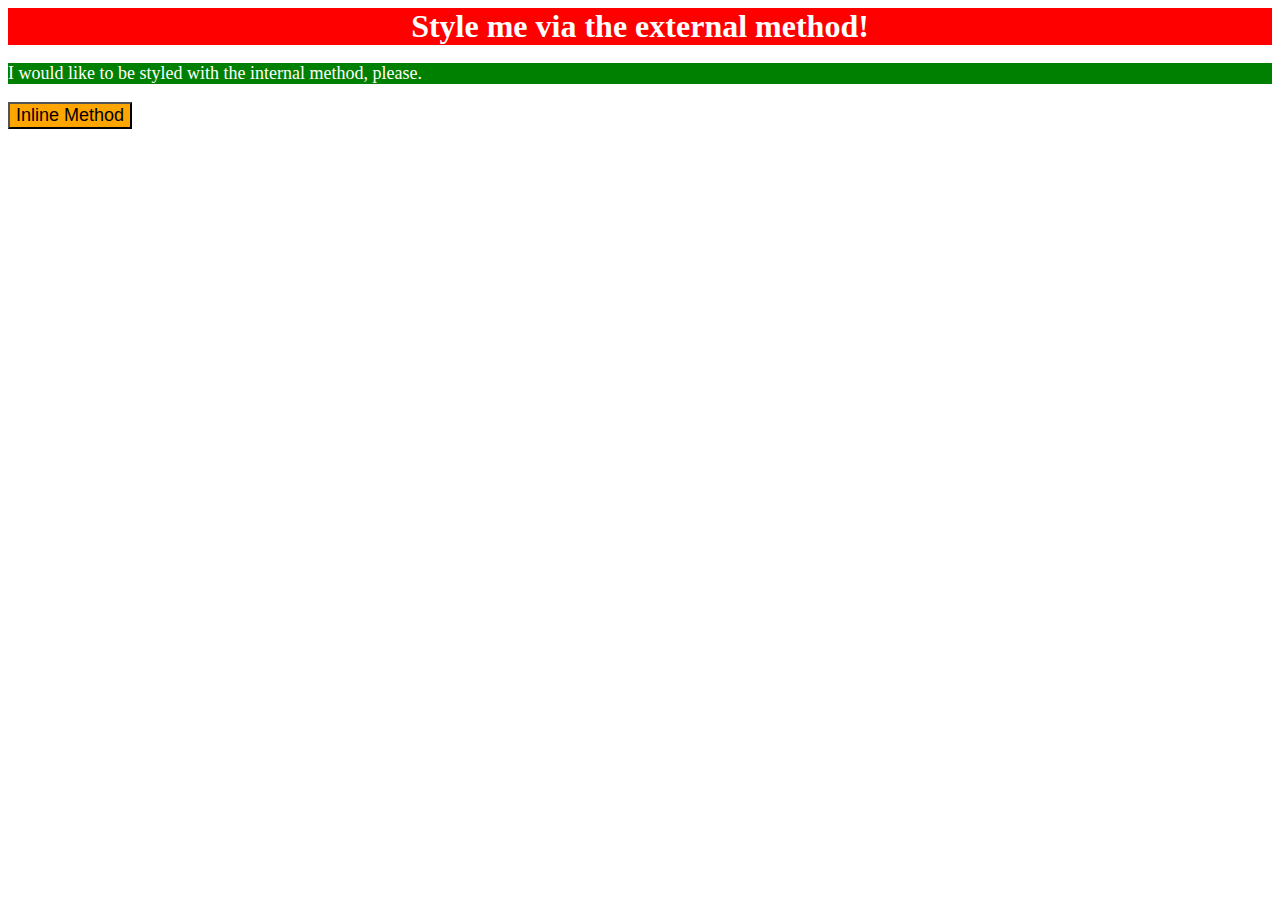
<file: foundations/01-css-methods/index.html>
<!DOCTYPE html>
<html lang="en">
  <head>
    <meta charset="UTF-8">
    <meta http-equiv="X-UA-Compatible" content="IE=edge">
    <meta name="viewport" content="width=device-width, initial-scale=1.0">
    <link rel="stylesheet" href="styles.css">
    <title>Methods for Adding CSS</title>
    <style>
      p {
        color: white;
        background-color: green;
        font-size: 18px;
      }
    </style>
  </head>
  <body>
    <div>Style me via the external method!</div>
    <p>I would like to be styled with the internal method, please.</p>
    <button style="background-color: orange;font-size: 18px">Inline Method</button>
  </body>
</html>
</file>
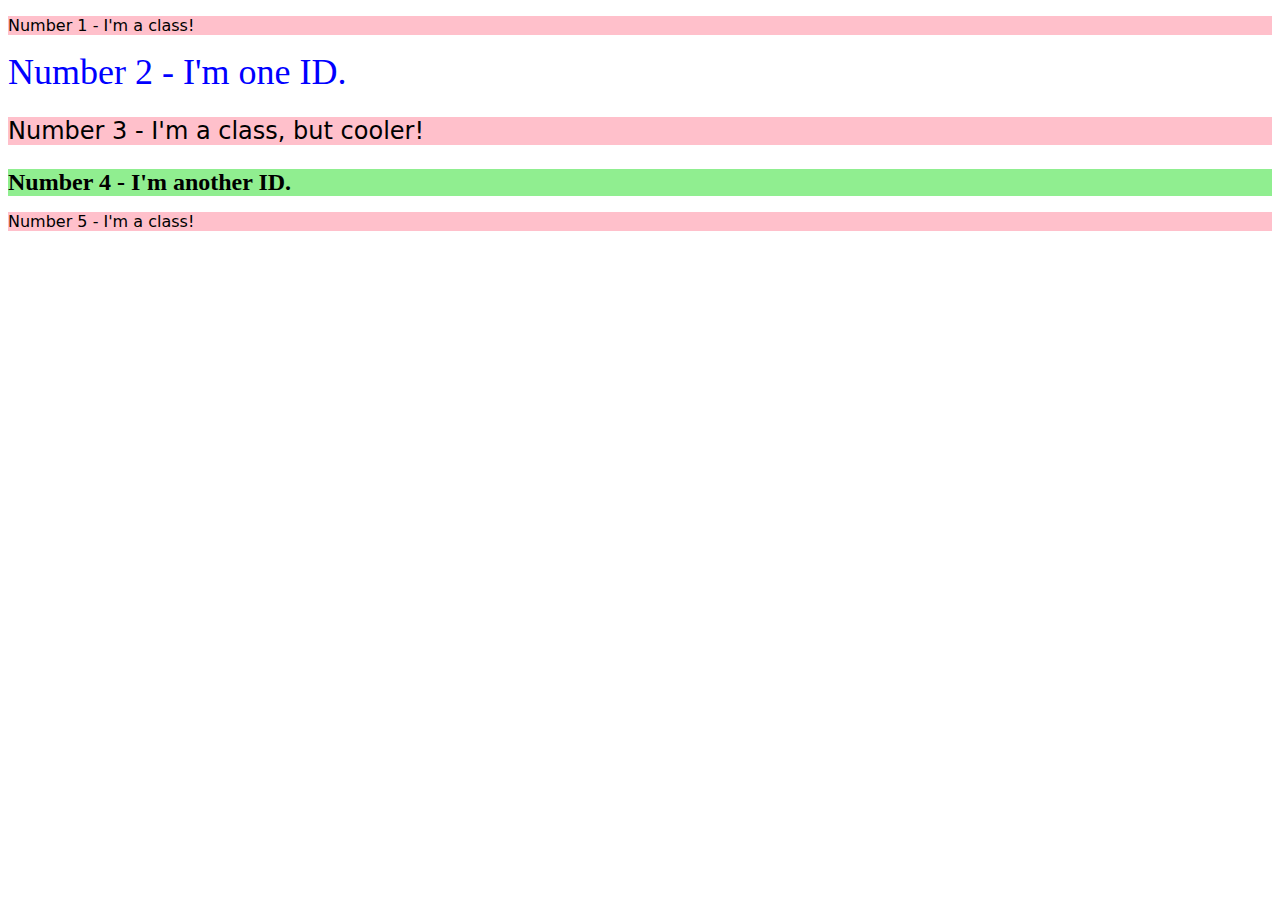
<file: foundations/02-class-id-selectors/index.html>
<!DOCTYPE html>
<html lang="en">
  <head>
    <meta charset="UTF-8">
    <meta http-equiv="X-UA-Compatible" content="IE=edge">
    <meta name="viewport" content="width=device-width, initial-scale=1.0">
    <title>Class and ID Selectors</title>
    <link rel="stylesheet" href="style.css">
  </head>
  <body>
    <p class="odd">Number 1 - I'm a class!</p>
    <div id="number2">Number 2 - I'm one ID.</div>
    <p class="odd number3">Number 3 - I'm a class, but cooler!</p>
    <div id="number4">Number 4 - I'm another ID.</div>
    <p class="odd">Number 5 - I'm a class!</p>
  </body>
</html>
</file>
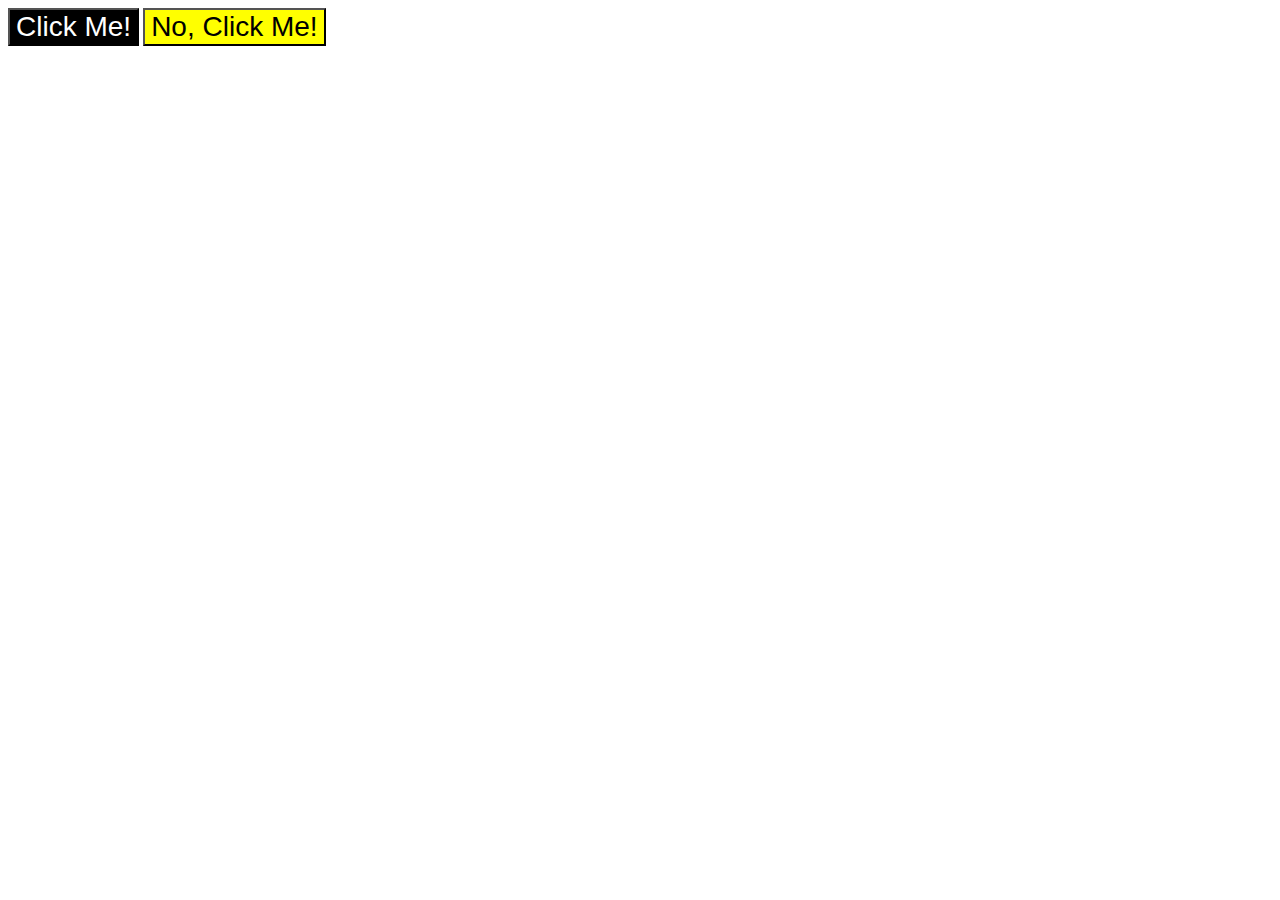
<file: foundations/03-grouping-selectors/index.html>
<!DOCTYPE html>
<html lang="en">
  <head>
    <meta charset="UTF-8">
    <meta http-equiv="X-UA-Compatible" content="IE=edge">
    <meta name="viewport" content="width=device-width, initial-scale=1.0">
    <title>Grouping Selectors</title>
    <link rel="stylesheet" href="style.css">
  </head>
  <body>
    <button class="first">Click Me!</button>
    <button class="second">No, Click Me!</button>
  </body>
</html>
</file>
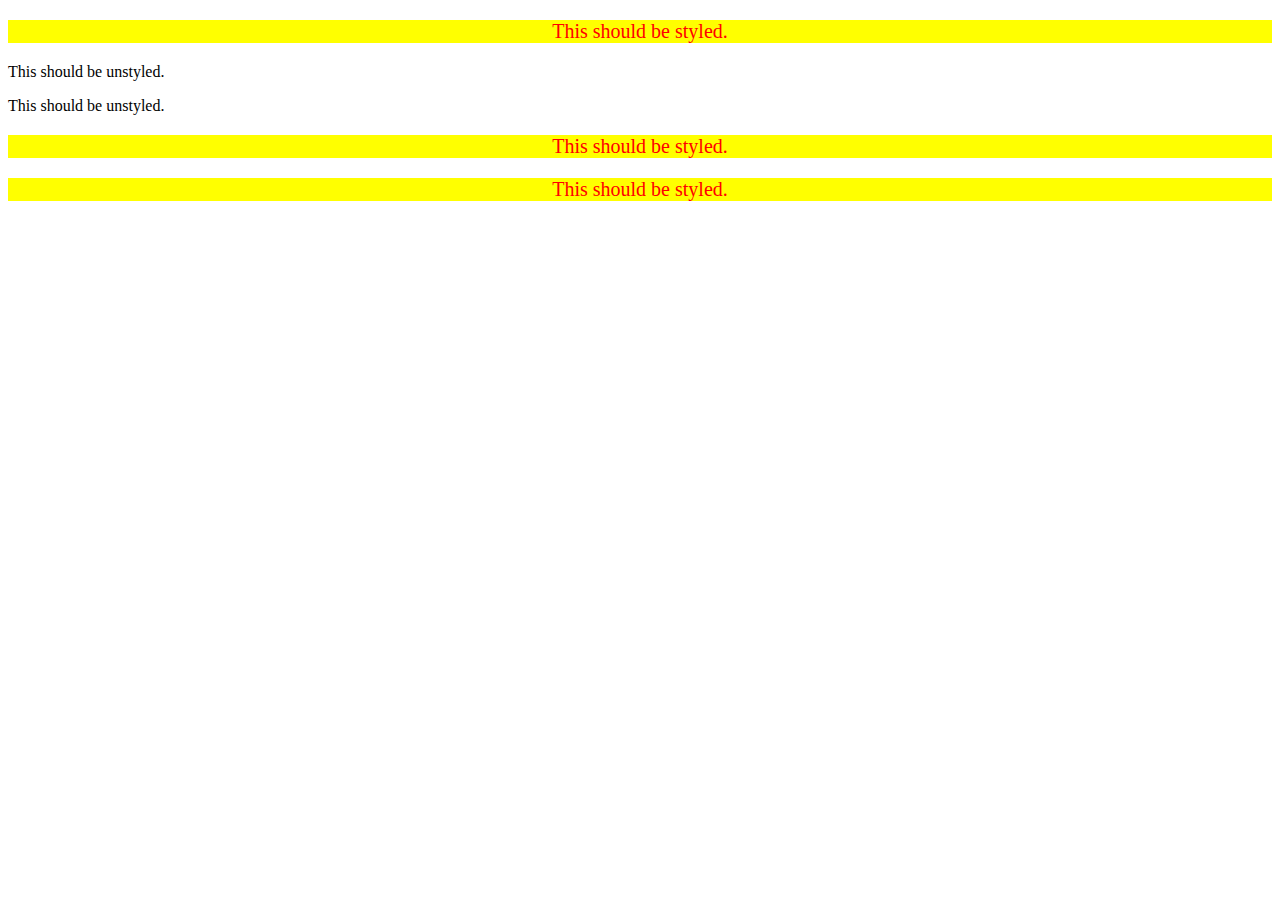
<file: foundations/05-descendant-combinator/index.html>
<!DOCTYPE html>
<html lang="en">
  <head>
    <meta charset="UTF-8">
    <meta http-equiv="X-UA-Compatible" content="IE=edge">
    <meta name="viewport" content="width=device-width, initial-scale=1.0">
    <title>Descendant Combinator</title>
    <link rel="stylesheet" href="style.css">
  </head>
  <body>
    <div class="container">
      <p class="text">This should be styled.</p>
    </div>
    <p class="text">This should be unstyled.</p>
    <p class="text">This should be unstyled.</p>
    <div class="container">
      <p class="text">This should be styled.</p>
      <p class="text">This should be styled.</p>
    </div>
  </body>
</html>
</file>
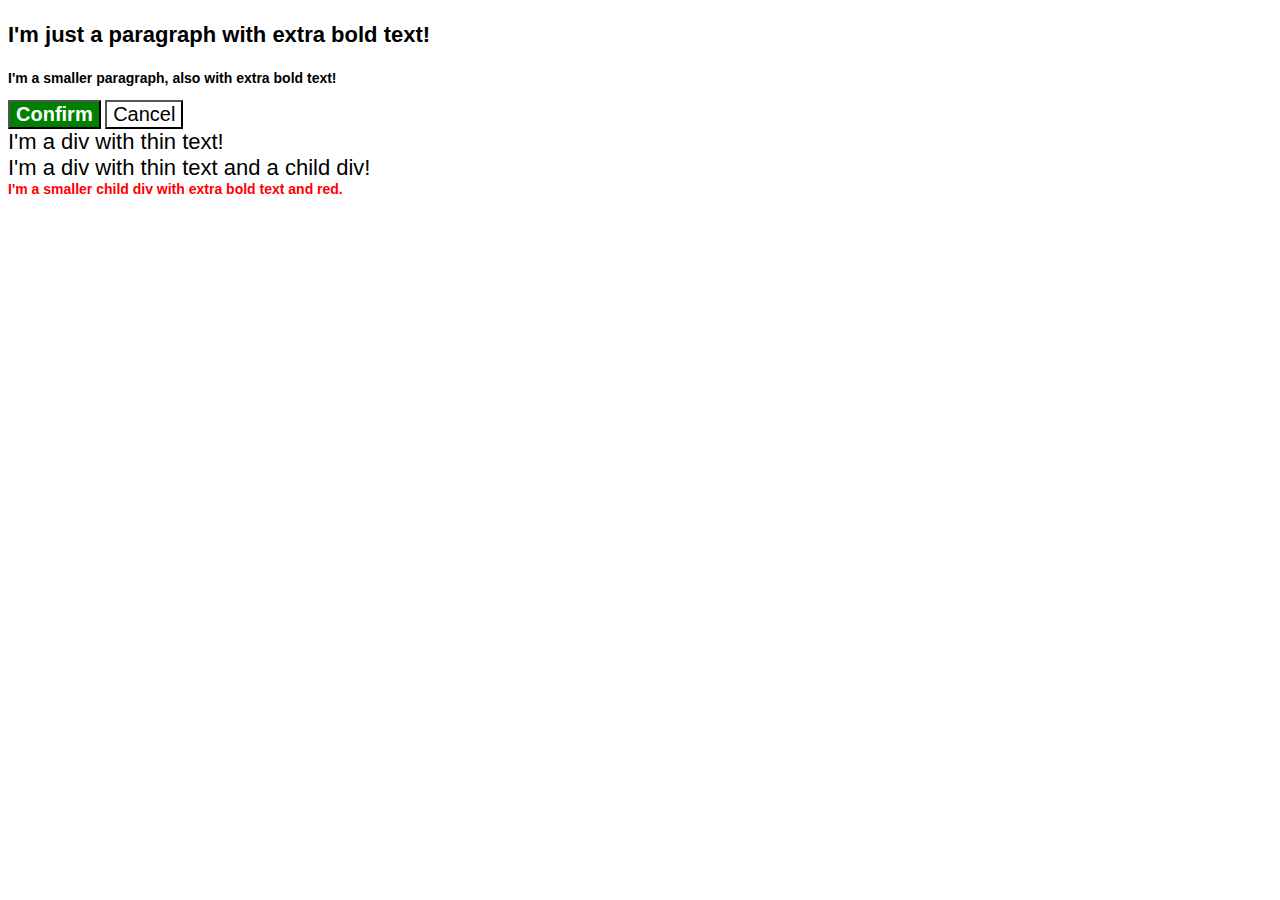
<file: foundations/06-cascade-fix/index.html>
<!DOCTYPE html>
<html lang="en">
  <head>
    <meta charset="UTF-8">
    <meta http-equiv="X-UA-Compatible" content="IE=edge">
    <meta name="viewport" content="width=device-width, initial-scale=1.0">
    <title>Fix the Cascade</title>
    <link rel="stylesheet" href="style.css">
  </head>
  <body>
    <p class="para">I'm just a paragraph with extra bold text!</p>
    <p class="para small-para">I'm a smaller paragraph, also with extra bold text!</p>

    <button id="confirm-button" class="button confirm">Confirm</button>
    <button id="cancel-button" class="button cancel">Cancel</button>

    <div class="text">I'm a div with thin text!</div>
    <div class="text">I'm a div with thin text and a child div!
      <div class="text child">I'm a smaller child div with extra bold text and red.</div>
    </div>
  </body>
</html>
</file>
<file: foundations/01-css-methods/styles.css>
div {
   color: white;
   background-color: red;
   font-size: 32px;
   text-align: center;
   font-weight: bold;
}
</file>
<file: foundations/02-class-id-selectors/style.css>
.odd {
    background-color: pink;
    font-family: Verdana, DejaVu Sans, sans-serif;
}
#number2 {
    color: blue;
    font-size: 36px;
}
.number3{
    font-size: 24px;
}
#number4 {
    background-color: lightgreen;
    font-size: 24px;
    font-weight: bold;
}
</file>
<file: foundations/03-grouping-selectors/style.css>
.first,
.second {
    font-size: 28px;
    font-family: Helvetica, "Times New Roman", sans-serif;
}

.first{
    background-color: black;
    color: white; 
}

.second{
    background-color: yellow;
}
</file>
<file: foundations/05-descendant-combinator/style.css>
.container .text{
    background-color: yellow;
    color: red;
    font-size: 20px;
    text-align: center;
    
}
</file>
<file: foundations/06-cascade-fix/style.css>
body{
  font-family:Arial, Helvetica, sans-serif
}

.para,
.small-para {
  color: hsl(0, 0%, 0%);
  font-weight: 800;
}

.para {
  font-size: 22px;
}

.small-para {
  font-size: 14px;
  font-weight: 800;
}

.confirm#confirm-button {
  background: green;
  color: white;
  font-weight: bold;
} 

.button {
  background-color: rgb(255, 255, 255);
  color: rgb(0, 0, 0);
  font-size: 20px;
}

.text .child {
  color: red;
  font-weight: 800;
  font-size: 14px;
}

div.text {
  color: rgb(0, 0, 0);
  font-size: 22px;
  font-weight: 100;
}
</file>
